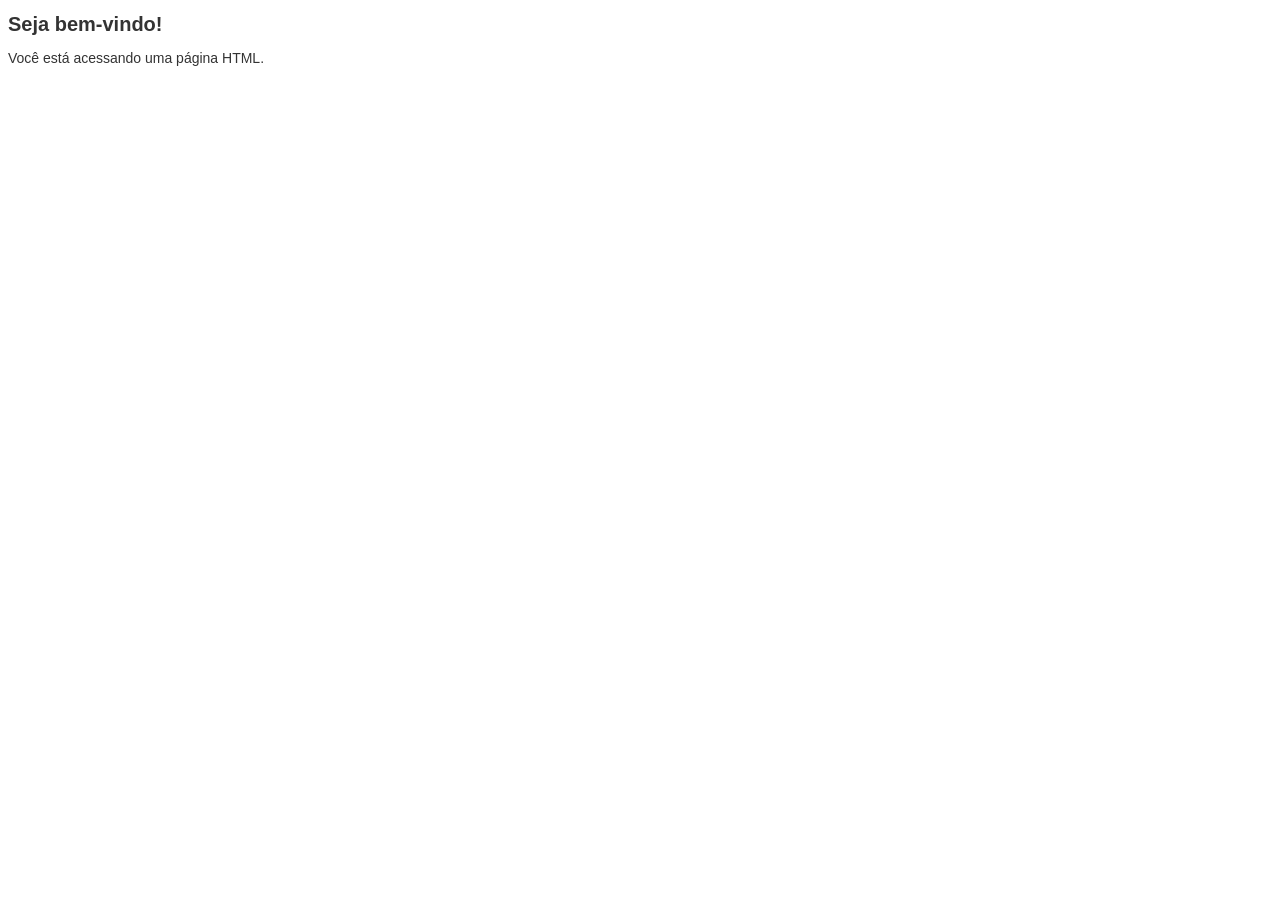
<file: Atividade03/web/index.html>
<!DOCTYPE html>
<!--
To change this license header, choose License Headers in Project Properties.
To change this template file, choose Tools | Templates
and open the template in the editor.
-->
<html>
    <head>
        <title>Minha Aplicação Web</title>
        <meta charset="UTF-8">
        <meta name="viewport" content="width=device-width, initial-scale=1.0">
        <link rel="stylesheet" href="estilo.css"/>
    </head>
    <body>
        <h1>Seja bem-vindo!</h1>
        <p>Você está acessando uma página HTML.</p>
    </body>
</html>
</file>
<file: Atividade03/web/estilo.css>
body {
  font-family: Helvetica,Arial,sans-serif;
  font-size: 14px;
  color: #333;
  background-color: #fff;
}

h1 {
  font-size: 20px;
}
</file>
